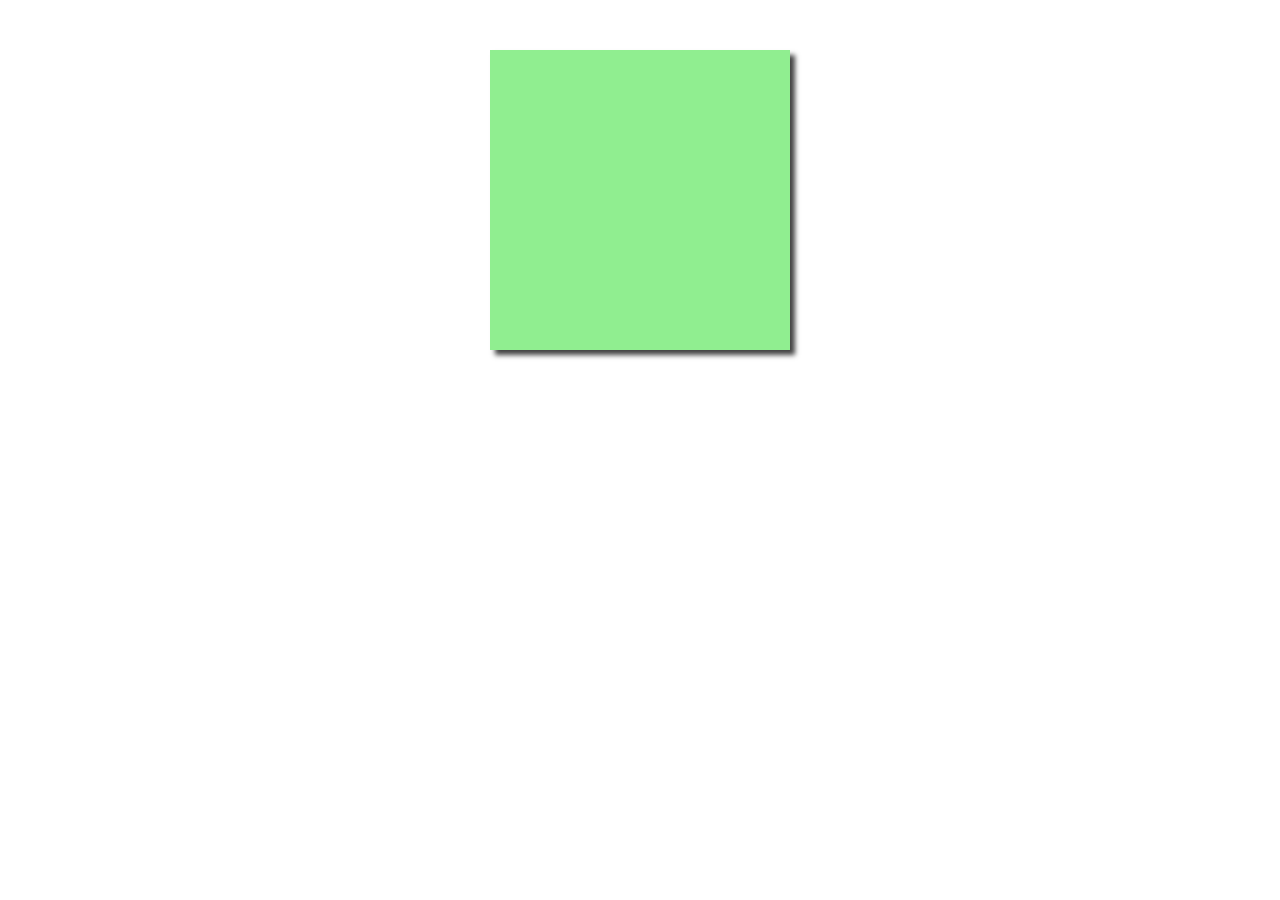
<file: CSS3/Box-Shadow (1)/index.html>
<!DOCTYPE html>
<html lang="en">
<head>
    <meta charset="UTF-8">
    <meta http-equiv="X-UA-Compatible" content="IE=edge">
    <meta name="viewport" content="width=device-width, initial-scale=1.0">
    <link rel="stylesheet" href="style.css">
    <title>Box Shadow</title>
</head>
<body>
    <div></div>
</body>
</html>
</file>
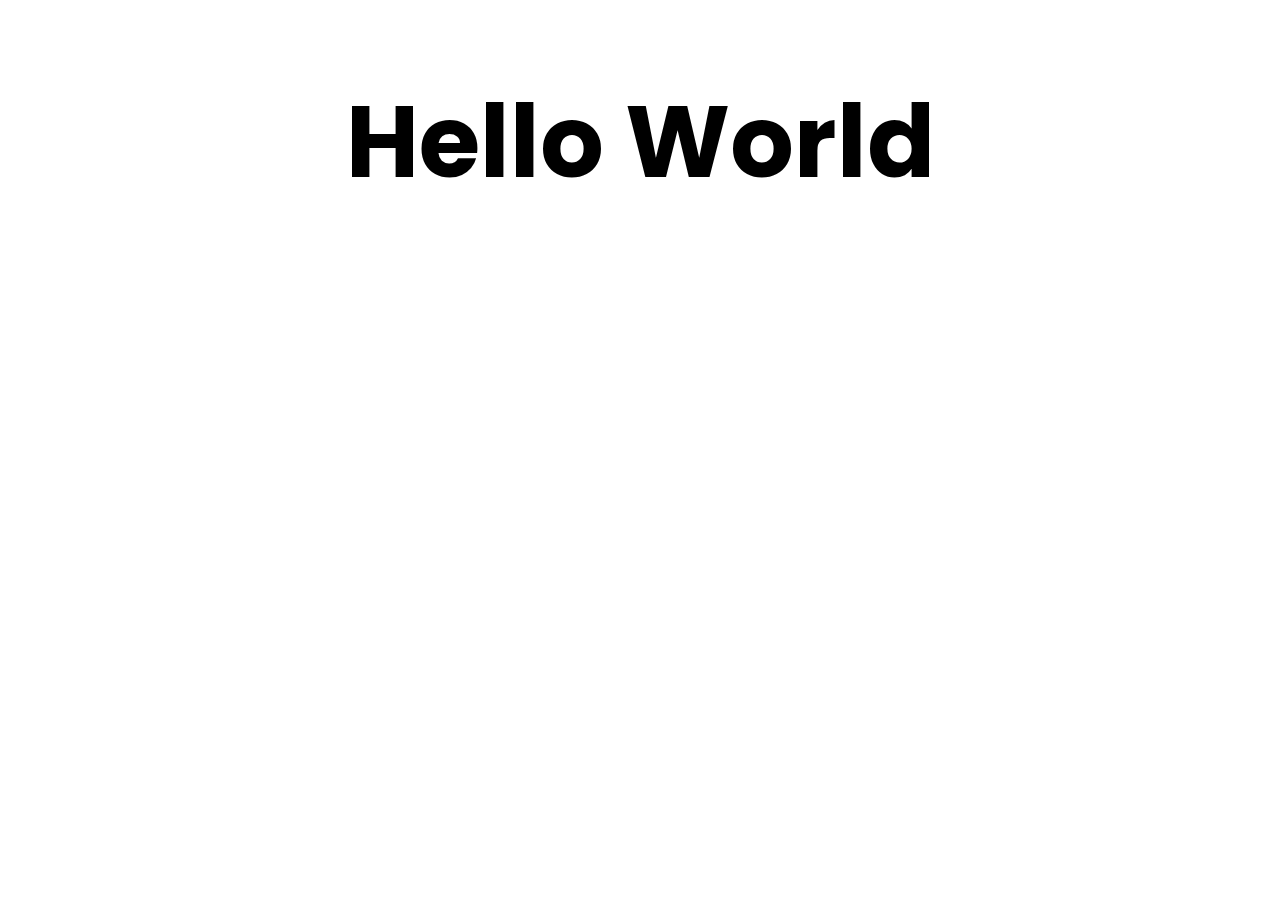
<file: CSS3/font-face/index.html>
<!DOCTYPE html>
<html lang="en">
<head>
    <meta charset="UTF-8">
    <meta http-equiv="X-UA-Compatible" content="IE=edge">
    <meta name="viewport" content="width=device-width, initial-scale=1.0">
    <link rel="preconnect" href="https://fonts.googleapis.com">
<link rel="preconnect" href="https://fonts.gstatic.com" crossorigin>
<link href="https://fonts.googleapis.com/css2?family=Poppins:ital@1&display=swap" rel="stylesheet">
    <title>font-face</title>

<style>
        h1 {
            text-align: center;
            font-size: 100px;
            font-family: 'Poppins', sans-serif;
        }
</style>

</head>

<body>
    <h1>Hello World</h1>
</body>
</html>
</file>
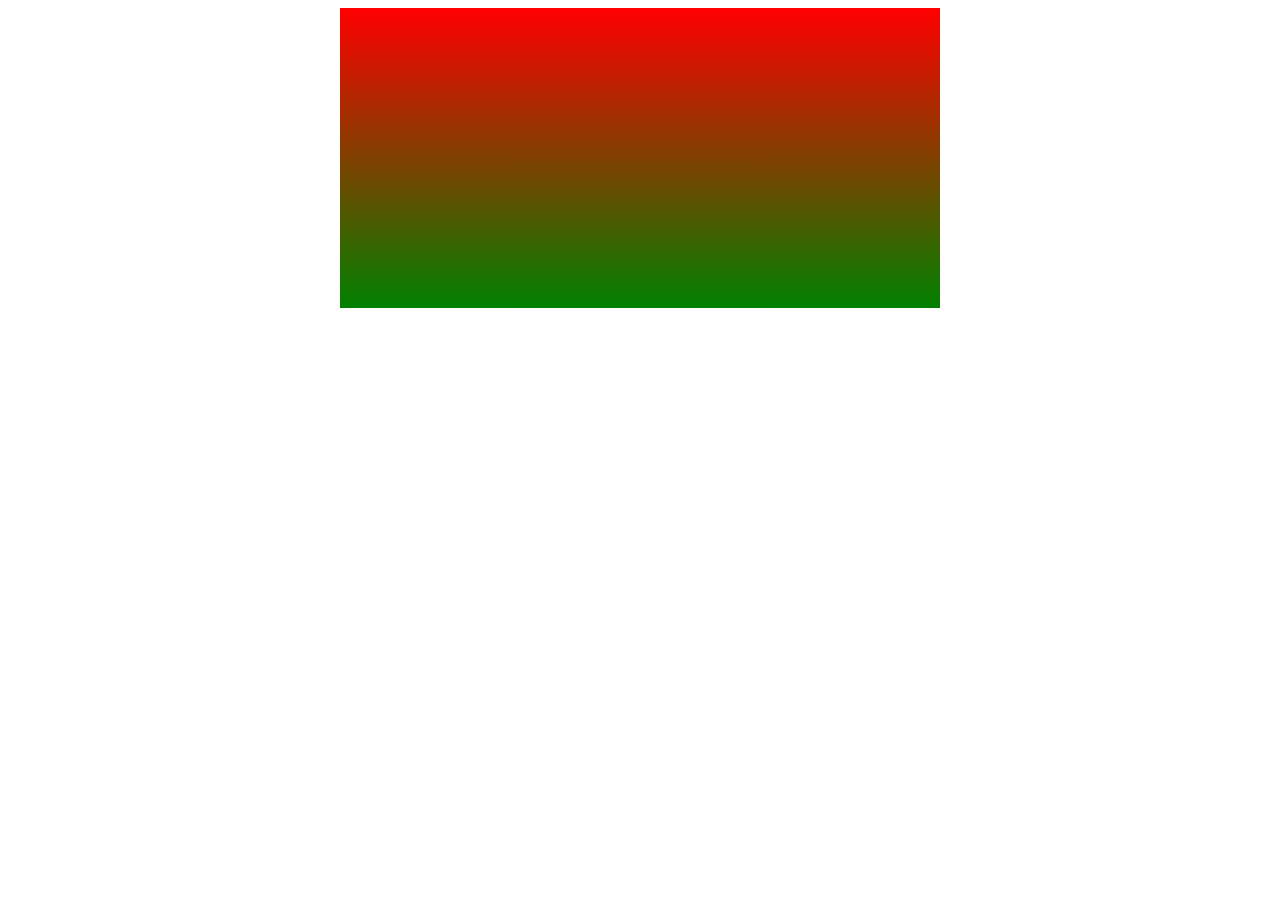
<file: CSS3/linear-gradient/index.html>
<!DOCTYPE html>
<html lang="en">
<head>
    <meta charset="UTF-8">
    <meta http-equiv="X-UA-Compatible" content="IE=edge">
    <meta name="viewport" content="width=device-width, initial-scale=1.0">
    <title>coba linear gradien</title>
    <style>
        div {
            width: 600px;
            height: 300px;
            margin: auto;
            background-image: linear-gradient(red,green); /*linear gradient (warna pertama dan warna akhir)*/
            
        }
    </style>
</head>
<body>
    <div></div>
</body>
</html>
</file>
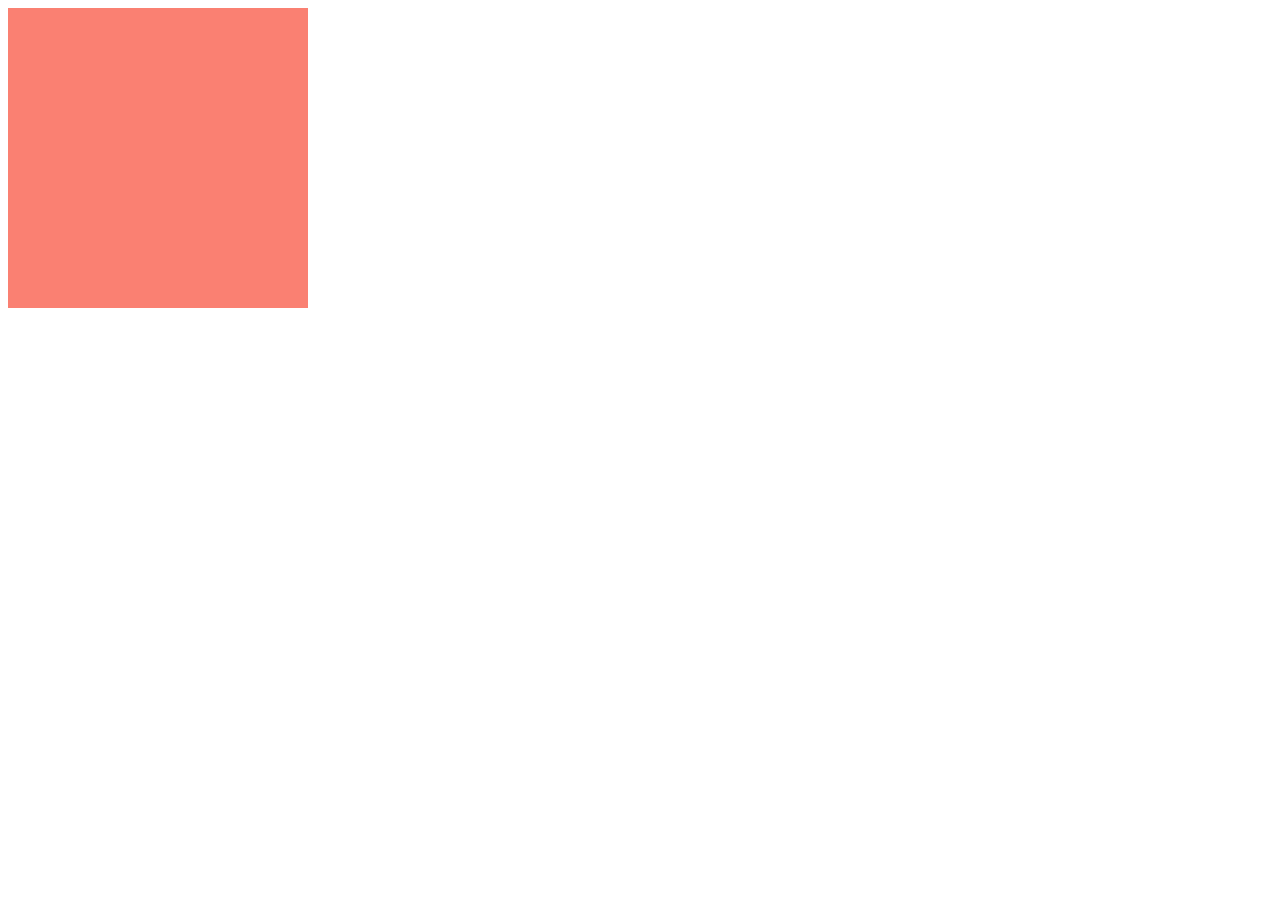
<file: CSS3/opacity/index.html>
<!DOCTYPE html>
<html lang="en">
<head>
    <meta charset="UTF-8">
    <meta http-equiv="X-UA-Compatible" content="IE=edge">
    <meta name="viewport" content="width=device-width, initial-scale=1.0">
    <link rel="stylesheet" href="style.css">
    <title>Document</title>
</head>
<body>
    <div>
        
    </div>
</body>
</html>
</file>
<file: CSS3/Box-Shadow (1)/style.css>
div {
   width: 300px;
   height: 300px;
   background-color: lightgreen;
   margin: 50px auto;
   box-shadow: 5px 5px 5px rgba(0, 0, 0, 0.75); 
}
</file>
<file: CSS3/opacity/style.css>
div {
    width: 300px;
    height: 300px;
    background-color: salmon;
    
}
</file>
